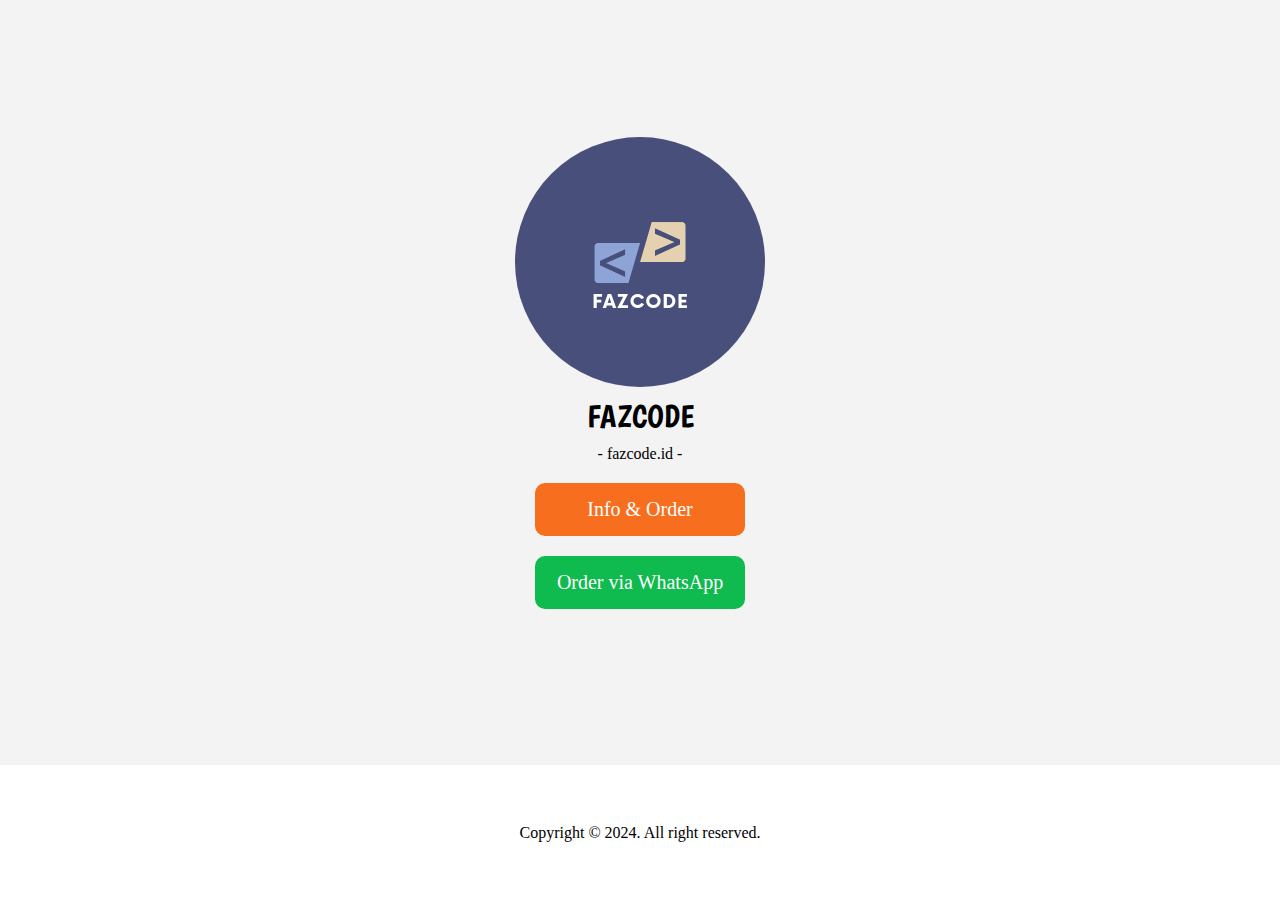
<file: index.html>
<!DOCTYPE html>
<html lang="en">
<head>
    <meta charset="UTF-8">
    <meta name="viewport" content="width=device-width, initial-scale=1.0">
    <title>kontak fazcode.id</title>
    <link rel="stylesheet" href="style.css">
    <link rel="preconnect" href="https://fonts.googleapis.com">
<link rel="preconnect" href="https://fonts.gstatic.com" crossorigin>
<link href="https://fonts.googleapis.com/css2?family=Boogaloo&display=swap" rel="stylesheet">
</head>
<body>
    <div class="div-container">
        <div class="display-block">
            <div class="div-logo">

                <img src="images/logo.png" alt="foto1">
            </div>
            <div class="div-p">
                <div class="display-block">

                    <h1>FAZCODE</h1>
                    <p>- fazcode.id -</p>
                </div>

            </div>
            <a href="info.html">
                <div class="div-a">
                 <p>Info &amp; Order</p>
                </div>
                </a>
            <a href="https://api.whatsapp.com/send?phone=6287875952962&text=Hallo,%20saya%20ingin%20order" target="_blank">
            <div class="div-b">
             <p>Order via WhatsApp</p>
            </div>
            </a>
        </div>
    </div>
    <footer>
        <div class="div-footer">
            <p>Copyright  &copy; 2024. All right reserved.</p>
        </div>
    </footer>
</body>
</html>
</file>
<file: style.css>
*,
html,
body {
    margin: 0;
    padding: 0;
    box-sizing: border-box;
}

.div-container {
    display: flex;
    justify-content: center;
    align-items: center;
    height: 85vh;
    background-color: rgba(243, 243, 243, 0.984);
}
.div-logo {
    display: flex;
    justify-content: center;
    align-items: center;
}
img {
    width: auto;
    height: 250px;
    border-radius: 50%;
}
.div-p {
    display: flex;
    justify-content: center;
    align-items: center;
    text-align: center;
}
.div-p h1 {
    margin: 10px;
    font-family: "Boogaloo", sans-serif;
    font-weight: 400;
    font-style: normal;
}


.div-a {
    margin: 20px 20px ;
    border: 0.5 solid black;
    padding: 15px;
    background-color: rgb(248, 110, 31);
    align-items: center;
    justify-content: center;
    display: flex;
    border-radius: 10px;
}

.div-a  p { 
    color: #fff;
    font-size: 20px;
}

.div-b {
    margin: 20px 20px ;
    border: 0.5 solid black;
    padding: 15px;
    background-color: rgb(15, 186, 78);
    align-items: center;
    justify-content: center;
    display: flex;
    border-radius: 10px;
}
 a{
    text-decoration: none;
}
.div-b  p {
    color: white;
    font-size: 20px;
}


.div-footer {
    display: flex;
    justify-content: center;
    align-items: center;
    height: 15vh;
}

@media only screen and (max-width: 426px) {
    img{
        height: 220px;
    }
}
</file>
